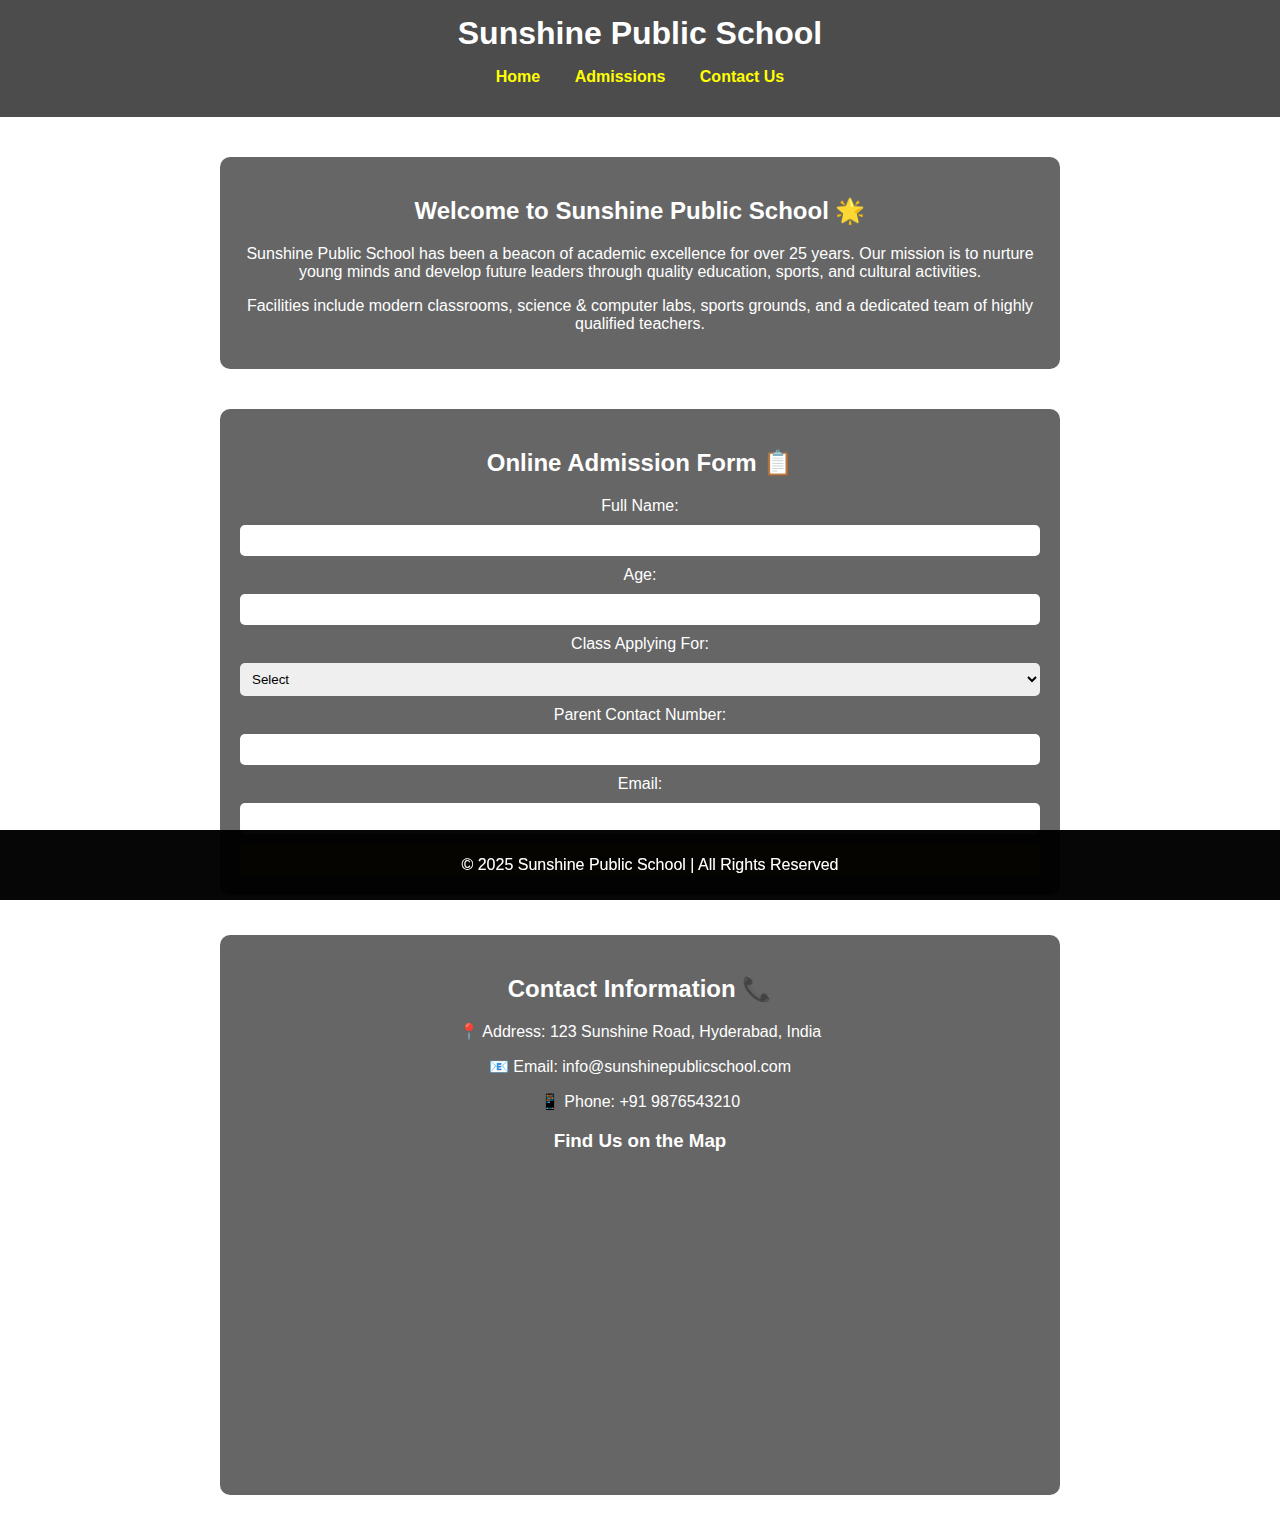
<file: Task 2/index.html>
<!DOCTYPE html>
<html lang="en">
<head>
  <meta charset="UTF-8">
  <meta name="viewport" content="width=device-width, initial-scale=1.0">
  <title>Sunshine Public School</title>
  <link rel="stylesheet" href="style.css">
</head>
<body>
  <header>
    <h1>Sunshine Public School</h1>
    <nav>
      <ul>
        <li><a href="index.html">Home</a></li>
        <li><a href="admission.html">Admissions</a></li>
        <li><a href="contact.html">Contact Us</a></li>
      </ul>
    </nav>
  </header>

  <main class="content-box">
    <h2>Welcome to Sunshine Public School 🌟</h2>
    <p>
      Sunshine Public School has been a beacon of academic excellence for over 25 years. 
      Our mission is to nurture young minds and develop future leaders through quality education, sports, and cultural activities.
    </p>
    <p>
      Facilities include modern classrooms, science & computer labs, sports grounds, and a dedicated team of highly qualified teachers.
    </p>
  </main>

  <footer>
    <p>© 2025 Sunshine Public School | All Rights Reserved</p>
  </footer>
</body>
</html>
<!DOCTYPE html>
<html lang="en">
<head>
  <meta charset="UTF-8">
  <meta name="viewport" content="width=device-width, initial-scale=1.0">
  <title>Admissions - Sunshine Public School</title>
  <link rel="stylesheet" href="style.css">
</head>
  <main class="content-box">
    <h2>Online Admission Form 📋</h2>
    <form id="admissionForm">
      <label>Full Name:</label>
      <input type="text" id="name" required>

      <label>Age:</label>
      <input type="number" id="age" required min="4" max="18">

      <label>Class Applying For:</label>
      <select id="class" required>
        <option value="">Select</option>
        <option>Nursery</option>
        <option>1st</option>
        <option>2nd</option>
        <option>3rd</option>
        <option>4th</option>
        <option>5th</option>
        <option>6th</option>
        <option>7th</option>
        <option>8th</option>
        <option>9th</option>
        <option>10th</option>
      </select>

      <label>Parent Contact Number:</label>
      <input type="tel" id="contact" required pattern="[0-9]{10}">

      <label>Email:</label>
      <input type="email" id="email" required>

      <button type="submit">Submit Application</button>
    </form>
  </main>

  <footer>
    <p>© 2025 Sunshine Public School | All Rights Reserved</p>
  </footer>

  <script src="script.js"></script>
</body>
</html>
<!DOCTYPE html>
<html lang="en">
<head>
  <meta charset="UTF-8">
  <meta name="viewport" content="width=device-width, initial-scale=1.0">
  <title>Contact Us - Sunshine Public School</title>
  <link rel="stylesheet" href="style.css">
</head>
  <main class="content-box">
    <h2>Contact Information 📞</h2>
    <p>📍 Address: 123 Sunshine Road, Hyderabad, India</p>
    <p>📧 Email: info@sunshinepublicschool.com</p>
    <p>📱 Phone: +91 9876543210</p>

    <h3>Find Us on the Map</h3>
    <iframe 
      src="https://www.google.com/maps/embed?pb=!1m18!1m12!1m3!1d3807.2929!2d78.4867!3d17.3850"
      width="100%" height="300" style="border:0;" allowfullscreen="" loading="lazy">
    </iframe>
  </main>

  <footer>
    <p>© 2025 Sunshine Public School | All Rights Reserved</p>
  </footer>
</body>
</html>
</file>
<file: Task 2/style.css>
body {
  font-family: Arial, sans-serif;
  margin: 0;
  background: url('https://wallpapers.com/images/hd/business-card-background-1920-x-1080-oymkoctsc1dedk2u.jpg') no-repeat center center/cover;
  color: rgb(255, 255, 255);
  text-align: center;
}

header {
  background: rgba(0,0,0,0.7);
  padding: 15px;
}

header h1 {
  margin: 0;
}

nav ul {
  list-style: none;
  padding: 0;
}

nav ul li {
  display: inline;
  margin: 0 15px;
}

nav ul li a {
  text-decoration: none;
  color: yellow;
  font-weight: bold;
}

nav ul li a:hover {
  color: orange;
}
.content-box {
  background: rgba(0,0,0,0.6);
  margin: 40px auto;
  padding: 20px;
  max-width: 800px;
  border-radius: 10px;
}
form {
  display: flex;
  flex-direction: column;
  gap: 10px;
}

input, select, button {
  padding: 8px;
  border: none;
  border-radius: 5px;
}

button {
  background: orange;
  color: black;
  font-weight: bold;
  cursor: pointer;
}

button:hover {
  background: gold;
}

footer {
  background: rgba(0,0,0,0.7);
  padding: 10px;
  position: fixed;
  width: 100%;
  bottom: 0;
}
</file>
